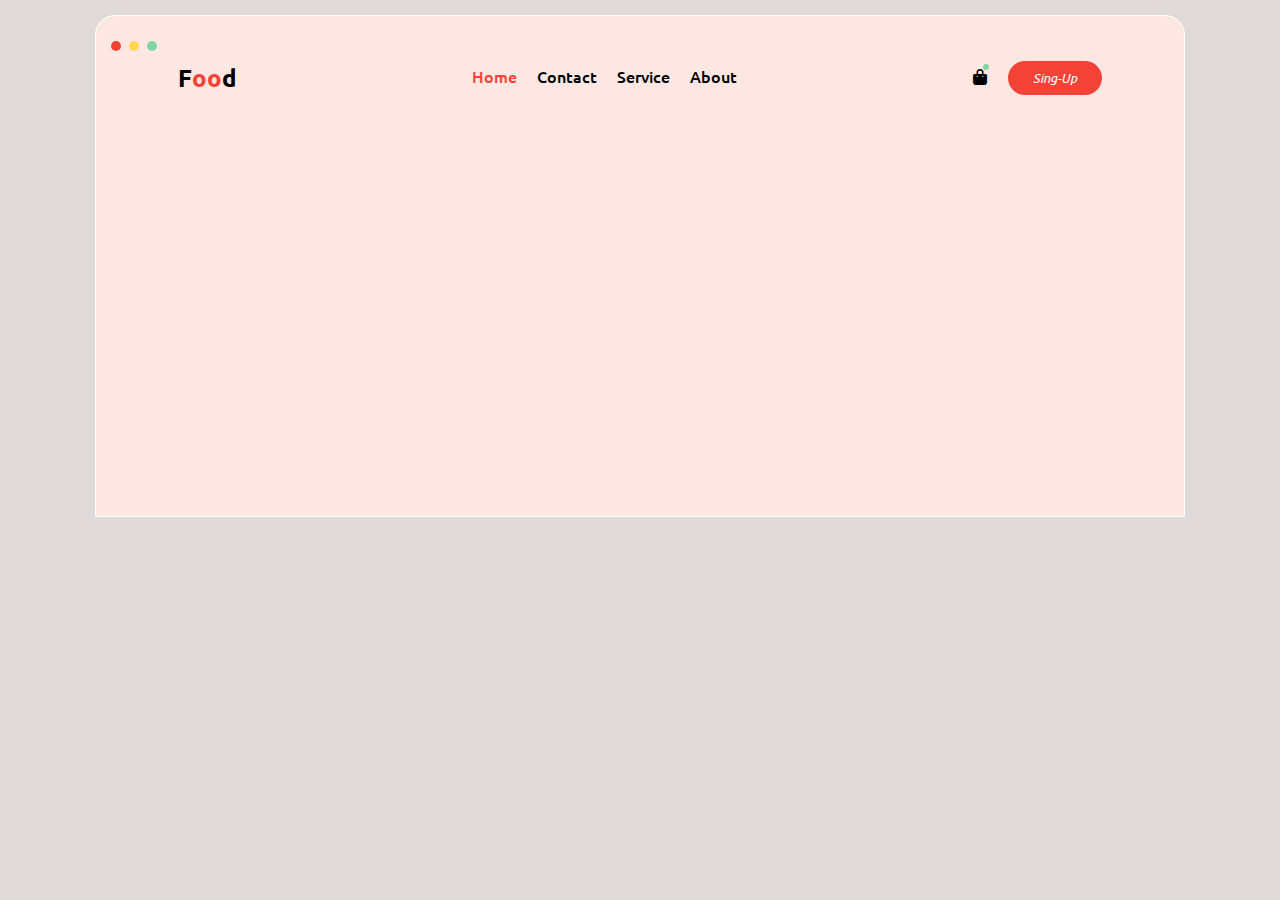
<file: FoodSite/Index.html>
<!DOCTYPE html>
<html lang="en">
<head>
    <meta charset="UTF-8">
    <meta http-equiv="X-UA-Compatible" content="IE=edge">
    <meta name="viewport" content="width=device-width, initial-scale=1.0">
    <title>Food Applocation</title>
    <link rel="stylesheet" href="./Main.css">
    <link rel="stylesheet" href="https://cdnjs.cloudflare.com/ajax/libs/font-awesome/6.3.0/css/all.min.css">
</head>
<body>
    <header>
    <Div class="Callback">
        <h6></h6>
        <h6></h6>
        <h6></h6>
    </Div>
    <div class="NavigationBar">
         <div class="logo">
            <h2>F<span>oo</span>d</h2>
         </div>
         <ul>
            <li><a href="#">Home</a></li>
            <li><a href="#">Contact</a></li>
            <li><a href="#">Service</a></li>
            <li><a href="#">About</a></li>
         </ul>
         <div class="Car_Sing">
            <a href="#"><i class="fa-solid fa-bag-shopping"></i><h6></h6></a>
            <a href="#" class="Btn">Sing-up</i></a>
         </div>
    </div>
    </header>
</body>
</html>
</file>
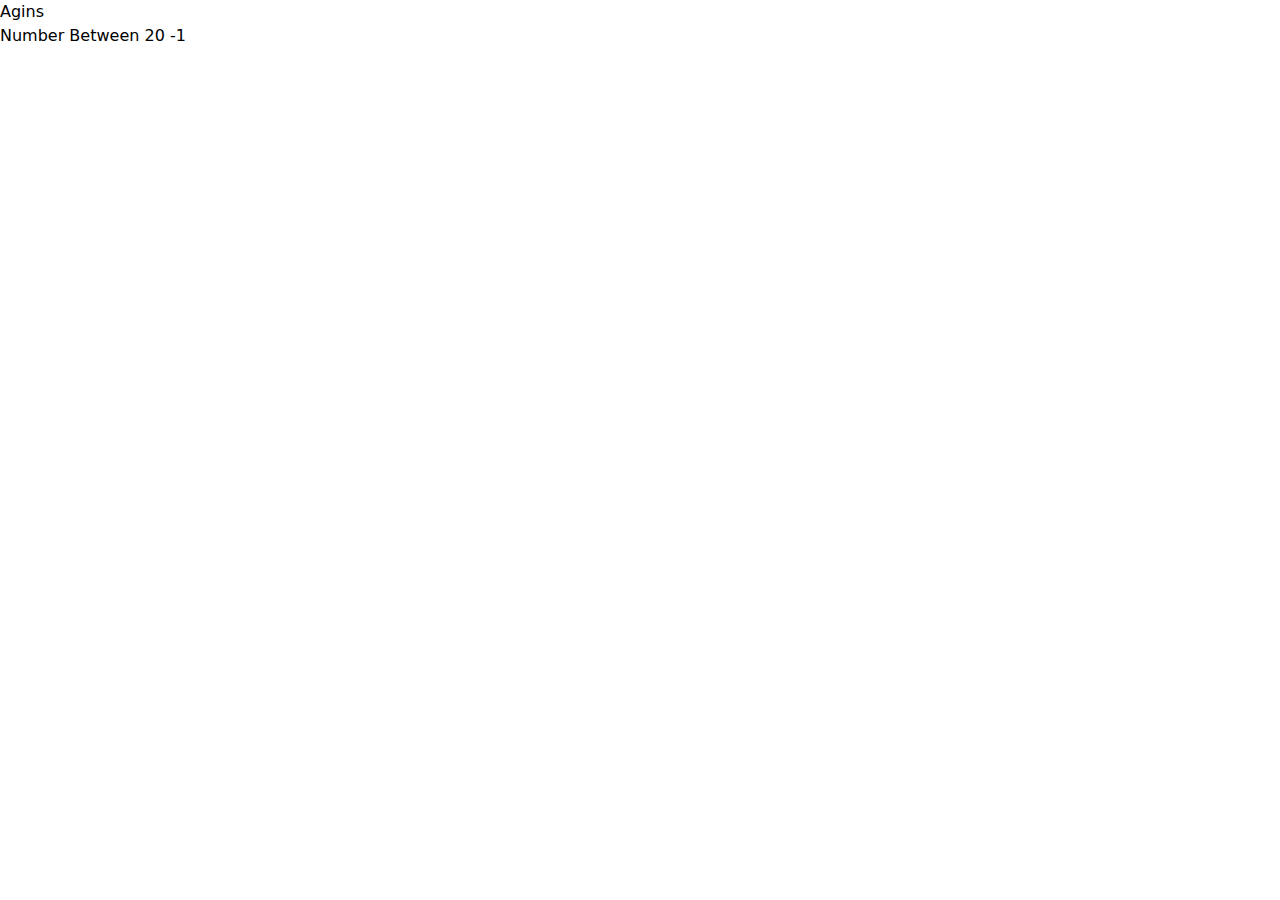
<file: Games/Index.html>
<!DOCTYPE html>
<html lang="en">
<head>
    <meta charset="UTF-8">
    <meta http-equiv="X-UA-Compatible" content="IE=edge">
    <meta name="viewport" content="width=device-width, initial-scale=1.0">
    <title>Game application</title>
    <link rel="stylesheet" href="./dist/output.css">
</head>
 <body class="bg-[100%] h-screen[40vh] bg-slate-900 text-white font-bold space-x-1 m-auto">

    <div class="navigation  text-white  ">
        <button class="p-4 m-2 text-green-500  text-3xl font-bold">Agins</button>
        <h3>Number Between 20 -1</h3>
    </div>

</body>
</html>
</file>
<file: FoodSite/Main.css>
/* poppins */
@import url('https://fonts.googleapis.com/css2?family=Poppins:ital,wght@0,300;0,400;0,800;0,900;1,300;1,400;1,700;1,800&display=swap');

/* ubuntu */
@import url('https://fonts.googleapis.com/css2?family=Poppins:ital,wght@0,800;0,900;1,800&family=Ubuntu:ital,wght@0,300;0,400;0,500;0,700;1,300;1,400;1,500&display=swap');

:root
{
    --MainFOnt:'Ubuntu', sans-serif;
    --SecondFOnt:'Ubuntu', sans-serif;
}


::selection
{
    background: #000;
    color: #81d69f;
}
*
{
    margin: 0;
    padding: 0;
    border: none;
    outline: none;
    background: inherit;
    color: inherit;
    text-decoration: none;
    text-transform: capitalize;
    list-style: none;
}

body
{
    position: relative;
    background: #dfd9d9;
    font-family: poppins;
}

header
{
    position: relative;
    width: 85%;
    height:500px;
    border: 1px solid #ffff;
    margin: 30px auto 0px 0px;
    border-radius: 20px 20px 0px 0px;
    background:#fce7e2;
    margin: 0 auto;
    transform: translateY(15px);
}

header .Callback
{
     position: absolute;
     display: flex;
     top: 25px;
     left: 15px;
     gap: .5rem;
}

.Callback h6
{
    background: #f44336;
    width: 10px;
    height: 10px;
    border-radius: 50%;
}
.Callback h6:nth-child(2){
    background: #ffd74d;
}
.Callback h6:nth-child(3){
    background: #81d69f;
}

.NavigationBar
{
    width: 85%;
    display: flex;
    align-items: center;
    height: 40px;
    margin: 30px auto;
    justify-content: space-between;
    padding: .1rem .2rem;
    padding: .1rem .5rem;
    transform: translateY(10px);
    user-select: none;
}
.NavigationBar>ul
{
    display: flex;
    align-items: center;
}

.NavigationBar>ul>li
{
    padding: 5px 10px;
    list-style: none;
}
.NavigationBar >ul >li>a
{
    font-size: 1rem;
    font-family: var(--MainFOnt);
    font-weight: 500;
    font-style: normal;
    color: #000;
    transition: .3s ease-in-out;
}

.NavigationBar ul li:nth-child(1) a{
    color: #f44336;
}

.NavigationBar ul li a:hover{ 
    color: #f44336;
}

.Car_Sing
{
    display: flex;
    align-items: center;
}
.Car_Sing i{
    width: 20px;
    height: 20px;
    color: #000;
}
.Btn 
{
   position: relative;
   text-decoration: none; 
   color: #fff;
   margin-left: 15px;
   transition: .3s linear;
   overflow: hidden;
   background: #f44336;
   font-size: 1rem;
   font-family: var(--MainFOnt);
   font-weight: 500;
   font-style: italic;
   padding: 8px 25px;
   border-radius: 20px;
}

.Car_Sing a:nth-child(2){
    background: #f44336;
    padding: 8px 25px;
    border-radius: 20px;
    font-size: .8rem;
    transition: .3s linear ;
}

/* utilites Class start */

.Btn::before{
    content: "";
    position: absolute;
    width: 0%;
    height: 100%;
    background: #f44336;
    border-radius: 20px;
    top: 0;
    right: 0;
    transition: .3s linear;
}
.Btn:hover:before{
    width: 100%;
    left: 0;
}

/* Utilites End  */
.Car_Sing a:nth-child(2):hover{
    background:none;
}
 
 .Car_Sing a h6{
    position: absolute;
    width: 6px;
    height: 6px;
    background: #81d69f;
    top: .5rem;
    right:7.6rem;
    border-radius: 50%;
    transition: .4s ease-in-out;
 }

 .Car_Sing a:hover h6{
    background: #ffd74d;
    filter: hue-rotate(360deg);
 }


.NavigationBar>.logo
{
    font-family:var(--SecondFOnt);
    font-size: 1rem;
    font-weight: 600;
    font-style: normal;
}
.NavigationBar>.logo span
{
   color: #f44336;
}
</file>
<file: Games/dist/output.css>
/*
! tailwindcss v3.2.7 | MIT License | https://tailwindcss.com
*/

/*
1. Prevent padding and border from affecting element width. (https://github.com/mozdevs/cssremedy/issues/4)
2. Allow adding a border to an element by just adding a border-width. (https://github.com/tailwindcss/tailwindcss/pull/116)
*/

*,
::before,
::after {
  box-sizing: border-box;
  /* 1 */
  border-width: 0;
  /* 2 */
  border-style: solid;
  /* 2 */
  border-color: #e5e7eb;
  /* 2 */
}

::before,
::after {
  --tw-content: '';
}

/*
1. Use a consistent sensible line-height in all browsers.
2. Prevent adjustments of font size after orientation changes in iOS.
3. Use a more readable tab size.
4. Use the user's configured `sans` font-family by default.
5. Use the user's configured `sans` font-feature-settings by default.
*/

html {
  line-height: 1.5;
  /* 1 */
  -webkit-text-size-adjust: 100%;
  /* 2 */
  -moz-tab-size: 4;
  /* 3 */
  -o-tab-size: 4;
     tab-size: 4;
  /* 3 */
  font-family: ui-sans-serif, system-ui, -apple-system, BlinkMacSystemFont, "Segoe UI", Roboto, "Helvetica Neue", Arial, "Noto Sans", sans-serif, "Apple Color Emoji", "Segoe UI Emoji", "Segoe UI Symbol", "Noto Color Emoji";
  /* 4 */
  font-feature-settings: normal;
  /* 5 */
}

/*
1. Remove the margin in all browsers.
2. Inherit line-height from `html` so users can set them as a class directly on the `html` element.
*/

body {
  margin: 0;
  /* 1 */
  line-height: inherit;
  /* 2 */
}

/*
1. Add the correct height in Firefox.
2. Correct the inheritance of border color in Firefox. (https://bugzilla.mozilla.org/show_bug.cgi?id=190655)
3. Ensure horizontal rules are visible by default.
*/

hr {
  height: 0;
  /* 1 */
  color: inherit;
  /* 2 */
  border-top-width: 1px;
  /* 3 */
}

/*
Add the correct text decoration in Chrome, Edge, and Safari.
*/

abbr:where([title]) {
  -webkit-text-decoration: underline dotted;
          text-decoration: underline dotted;
}

/*
Remove the default font size and weight for headings.
*/

h1,
h2,
h3,
h4,
h5,
h6 {
  font-size: inherit;
  font-weight: inherit;
}

/*
Reset links to optimize for opt-in styling instead of opt-out.
*/

a {
  color: inherit;
  text-decoration: inherit;
}

/*
Add the correct font weight in Edge and Safari.
*/

b,
strong {
  font-weight: bolder;
}

/*
1. Use the user's configured `mono` font family by default.
2. Correct the odd `em` font sizing in all browsers.
*/

code,
kbd,
samp,
pre {
  font-family: ui-monospace, SFMono-Regular, Menlo, Monaco, Consolas, "Liberation Mono", "Courier New", monospace;
  /* 1 */
  font-size: 1em;
  /* 2 */
}

/*
Add the correct font size in all browsers.
*/

small {
  font-size: 80%;
}

/*
Prevent `sub` and `sup` elements from affecting the line height in all browsers.
*/

sub,
sup {
  font-size: 75%;
  line-height: 0;
  position: relative;
  vertical-align: baseline;
}

sub {
  bottom: -0.25em;
}

sup {
  top: -0.5em;
}

/*
1. Remove text indentation from table contents in Chrome and Safari. (https://bugs.chromium.org/p/chromium/issues/detail?id=999088, https://bugs.webkit.org/show_bug.cgi?id=201297)
2. Correct table border color inheritance in all Chrome and Safari. (https://bugs.chromium.org/p/chromium/issues/detail?id=935729, https://bugs.webkit.org/show_bug.cgi?id=195016)
3. Remove gaps between table borders by default.
*/

table {
  text-indent: 0;
  /* 1 */
  border-color: inherit;
  /* 2 */
  border-collapse: collapse;
  /* 3 */
}

/*
1. Change the font styles in all browsers.
2. Remove the margin in Firefox and Safari.
3. Remove default padding in all browsers.
*/

button,
input,
optgroup,
select,
textarea {
  font-family: inherit;
  /* 1 */
  font-size: 100%;
  /* 1 */
  font-weight: inherit;
  /* 1 */
  line-height: inherit;
  /* 1 */
  color: inherit;
  /* 1 */
  margin: 0;
  /* 2 */
  padding: 0;
  /* 3 */
}

/*
Remove the inheritance of text transform in Edge and Firefox.
*/

button,
select {
  text-transform: none;
}

/*
1. Correct the inability to style clickable types in iOS and Safari.
2. Remove default button styles.
*/

button,
[type='button'],
[type='reset'],
[type='submit'] {
  -webkit-appearance: button;
  /* 1 */
  background-color: transparent;
  /* 2 */
  background-image: none;
  /* 2 */
}

/*
Use the modern Firefox focus style for all focusable elements.
*/

:-moz-focusring {
  outline: auto;
}

/*
Remove the additional `:invalid` styles in Firefox. (https://github.com/mozilla/gecko-dev/blob/2f9eacd9d3d995c937b4251a5557d95d494c9be1/layout/style/res/forms.css#L728-L737)
*/

:-moz-ui-invalid {
  box-shadow: none;
}

/*
Add the correct vertical alignment in Chrome and Firefox.
*/

progress {
  vertical-align: baseline;
}

/*
Correct the cursor style of increment and decrement buttons in Safari.
*/

::-webkit-inner-spin-button,
::-webkit-outer-spin-button {
  height: auto;
}

/*
1. Correct the odd appearance in Chrome and Safari.
2. Correct the outline style in Safari.
*/

[type='search'] {
  -webkit-appearance: textfield;
  /* 1 */
  outline-offset: -2px;
  /* 2 */
}

/*
Remove the inner padding in Chrome and Safari on macOS.
*/

::-webkit-search-decoration {
  -webkit-appearance: none;
}

/*
1. Correct the inability to style clickable types in iOS and Safari.
2. Change font properties to `inherit` in Safari.
*/

::-webkit-file-upload-button {
  -webkit-appearance: button;
  /* 1 */
  font: inherit;
  /* 2 */
}

/*
Add the correct display in Chrome and Safari.
*/

summary {
  display: list-item;
}

/*
Removes the default spacing and border for appropriate elements.
*/

blockquote,
dl,
dd,
h1,
h2,
h3,
h4,
h5,
h6,
hr,
figure,
p,
pre {
  margin: 0;
}

fieldset {
  margin: 0;
  padding: 0;
}

legend {
  padding: 0;
}

ol,
ul,
menu {
  list-style: none;
  margin: 0;
  padding: 0;
}

/*
Prevent resizing textareas horizontally by default.
*/

textarea {
  resize: vertical;
}

/*
1. Reset the default placeholder opacity in Firefox. (https://github.com/tailwindlabs/tailwindcss/issues/3300)
2. Set the default placeholder color to the user's configured gray 400 color.
*/

input::-moz-placeholder, textarea::-moz-placeholder {
  opacity: 1;
  /* 1 */
  color: #9ca3af;
  /* 2 */
}

input::placeholder,
textarea::placeholder {
  opacity: 1;
  /* 1 */
  color: #9ca3af;
  /* 2 */
}

/*
Set the default cursor for buttons.
*/

button,
[role="button"] {
  cursor: pointer;
}

/*
Make sure disabled buttons don't get the pointer cursor.
*/

:disabled {
  cursor: default;
}

/*
1. Make replaced elements `display: block` by default. (https://github.com/mozdevs/cssremedy/issues/14)
2. Add `vertical-align: middle` to align replaced elements more sensibly by default. (https://github.com/jensimmons/cssremedy/issues/14#issuecomment-634934210)
   This can trigger a poorly considered lint error in some tools but is included by design.
*/

img,
svg,
video,
canvas,
audio,
iframe,
embed,
object {
  display: block;
  /* 1 */
  vertical-align: middle;
  /* 2 */
}

/*
Constrain images and videos to the parent width and preserve their intrinsic aspect ratio. (https://github.com/mozdevs/cssremedy/issues/14)
*/

img,
video {
  max-width: 100%;
  height: auto;
}

/* Make elements with the HTML hidden attribute stay hidden by default */

[hidden] {
  display: none;
}

*, ::before, ::after {
  --tw-border-spacing-x: 0;
  --tw-border-spacing-y: 0;
  --tw-translate-x: 0;
  --tw-translate-y: 0;
  --tw-rotate: 0;
  --tw-skew-x: 0;
  --tw-skew-y: 0;
  --tw-scale-x: 1;
  --tw-scale-y: 1;
  --tw-pan-x:  ;
  --tw-pan-y:  ;
  --tw-pinch-zoom:  ;
  --tw-scroll-snap-strictness: proximity;
  --tw-ordinal:  ;
  --tw-slashed-zero:  ;
  --tw-numeric-figure:  ;
  --tw-numeric-spacing:  ;
  --tw-numeric-fraction:  ;
  --tw-ring-inset:  ;
  --tw-ring-offset-width: 0px;
  --tw-ring-offset-color: #fff;
  --tw-ring-color: rgb(59 130 246 / 0.5);
  --tw-ring-offset-shadow: 0 0 #0000;
  --tw-ring-shadow: 0 0 #0000;
  --tw-shadow: 0 0 #0000;
  --tw-shadow-colored: 0 0 #0000;
  --tw-blur:  ;
  --tw-brightness:  ;
  --tw-contrast:  ;
  --tw-grayscale:  ;
  --tw-hue-rotate:  ;
  --tw-invert:  ;
  --tw-saturate:  ;
  --tw-sepia:  ;
  --tw-drop-shadow:  ;
  --tw-backdrop-blur:  ;
  --tw-backdrop-brightness:  ;
  --tw-backdrop-contrast:  ;
  --tw-backdrop-grayscale:  ;
  --tw-backdrop-hue-rotate:  ;
  --tw-backdrop-invert:  ;
  --tw-backdrop-opacity:  ;
  --tw-backdrop-saturate:  ;
  --tw-backdrop-sepia:  ;
}

::backdrop {
  --tw-border-spacing-x: 0;
  --tw-border-spacing-y: 0;
  --tw-translate-x: 0;
  --tw-translate-y: 0;
  --tw-rotate: 0;
  --tw-skew-x: 0;
  --tw-skew-y: 0;
  --tw-scale-x: 1;
  --tw-scale-y: 1;
  --tw-pan-x:  ;
  --tw-pan-y:  ;
  --tw-pinch-zoom:  ;
  --tw-scroll-snap-strictness: proximity;
  --tw-ordinal:  ;
  --tw-slashed-zero:  ;
  --tw-numeric-figure:  ;
  --tw-numeric-spacing:  ;
  --tw-numeric-fraction:  ;
  --tw-ring-inset:  ;
  --tw-ring-offset-width: 0px;
  --tw-ring-offset-color: #fff;
  --tw-ring-color: rgb(59 130 246 / 0.5);
  --tw-ring-offset-shadow: 0 0 #0000;
  --tw-ring-shadow: 0 0 #0000;
  --tw-shadow: 0 0 #0000;
  --tw-shadow-colored: 0 0 #0000;
  --tw-blur:  ;
  --tw-brightness:  ;
  --tw-contrast:  ;
  --tw-grayscale:  ;
  --tw-hue-rotate:  ;
  --tw-invert:  ;
  --tw-saturate:  ;
  --tw-sepia:  ;
  --tw-drop-shadow:  ;
  --tw-backdrop-blur:  ;
  --tw-backdrop-brightness:  ;
  --tw-backdrop-contrast:  ;
  --tw-backdrop-grayscale:  ;
  --tw-backdrop-hue-rotate:  ;
  --tw-backdrop-invert:  ;
  --tw-backdrop-opacity:  ;
  --tw-backdrop-saturate:  ;
  --tw-backdrop-sepia:  ;
}
</file>
